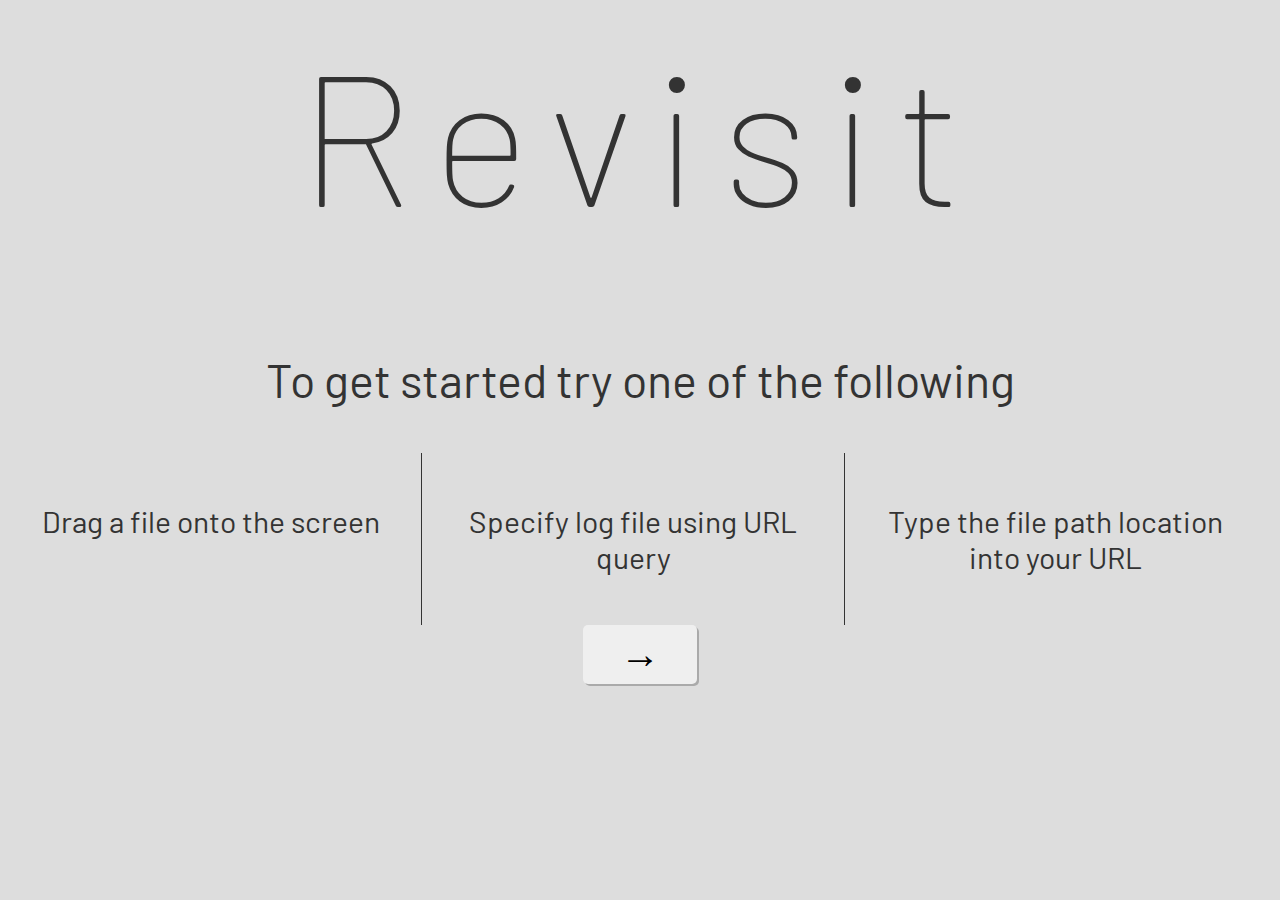
<file: index.html>
﻿<!DOCTYPE html>
<html lang="en">
    <head>
        <title>RoboViz</title>
        <meta name="Content-Type" content="text/html; charset=UTF-8" />
        <meta name="viewport" content="width=device-width, initial-scale=1.0, maximum-scale=1">
        <link type="text/css" rel="stylesheet" href="css/style.css" />
        <link href="https://fonts.googleapis.com/css?family=Barlow" rel="stylesheet">
    </head>
    <body id='dropZone'>

        <!-- window elements to append visualizers -->
        <div id="window1" class="window"></div>
        <div id="window2" class="window window-inactive"></div>

        <!-- controls related to model appearance -->
        <div id="modelCtrls" class='model-controls' data-state="collapsed">
            <span class="toggle" for="model-controls">&#9776;</span>
            <h4 class="title">Active Visualization</h4>
            <div id="modelName" class="select">
                <p class="active">--</p>
                <div class="select-collapse" data-state="expanded">
                    <ul class="select-list" data-for="modelSelect">
                    </ul>
                </div>
                <select id="modelSelect">
                    <option value=""></option>
                </select>
            </div>
            <h4 class="title">Group Name</h4>
            <div id="groupName" class="select">
                <p class="active">--</p>
                <div class="select-collapse" data-state="expanded">
                    <ul class="select-list" data-for="groupSelect">
                    </ul>
                </div>
                <select id="groupSelect">
                    <option value=""></option>
                </select>
            </div>
            <h4 class="title">Color</h4>
            <div class="control colors">
                <label for="colorWell">-- : </label>
                <input type="color" value="#ff0000" id="colorWell">
            </div>
            <h4 class="title">Textures</h4>
            <div class="control control-texture">
                <div class="textures" id="textures">
                    <a href="#" data-texture="bricks">bricks<span class="sample"></span></a>
                    <a href="#" data-texture="cloth">cloth<span class="sample"></span></a>
                    <a href="#" data-texture="concrete">concrete<span class="sample"></span></a>
                    <a href="#" data-texture="desert">desert<span class="sample"></span></a>
                    <a href="#" data-texture="grass">grass<span class="sample"></span></a>
                    <a href="#" data-texture="lace">lace<span class="sample"></span></a>
                    <a href="#" data-texture="marble">marble<span class="sample"></span></a>
                    <a href="#" data-texture="matrix">matrix<span class="sample"></span></a>
                    <a href="#" data-texture="metal">metal<span class="sample"></span></a>
                    <a href="#" data-texture="steel">steel<span class="sample"></span></a>
                    <a href="#" data-texture="stone">stone<span class="sample"></span></a>
                    <a href="#" data-texture="wood">wood<span class="sample"></span></a>
                </div>
                <input type="file" id="file-texture"/>
            </div>
                <div class="range-with-label">
                    <input id="transVal" class="value" type="text" value="1" />
                    <input id="transparencyCtrl" type="range" value="1" list="modelTransparency" min="0" max="1" step="0.1">
                    <label class="right-label">1</label>
                    <label class="left-label">0</label>
                    <p class="for">Transparency</p>
                </div>
        </div>

        <div id = "progress-holder">
          <div id = "progress-bar">
          </div>
        </div>

        <div class='logfile-controls'>
        </div>

        <!-- controls related to controling the display features of the animation -->
        <div class="ctrls-wrapper" data-for="playback-controls">
            <div class="playback-controls">
                <div id="playbackSlider" class='playback-slider' data-position="1">
                    <div class="playback-pane">
                        <div class="range-with-label">
                            <input id="speedInput" class="value" type="text" value="1" />
                            <input id="modelSpeed" type="range" min="-4" max="4" step="0.25" value="1">
                            <label class="right-label">4</label>
                            <label class="left-label">-4</label>
                            <p class="for">Playback Speed</p>
                        </div>
                        <button class="img-btn middle-btn" id="playPauseBtn" data-toggle="play"></button>
                        <div class="range-with-label">
                            <input id="timeInput" class="value" type="text" value="1" />
                            <input id="modelTime" type="range">
                            <label for="modelTime" class="right-label">--</label>
                            <label for="modelTime" class="left-label">--</label>
                            <p class="for">Current Time</p>
                        </div>
                    </div>
                    <div class="playback-pane">
                        <div class="control-group">
                            <h4>Camera</h4>
                            <button id="resetBtn" class="playback-btn">Reset camera</button>
                        </div>
                        <div class="control-group">
                            <h4>Playback</h4>
                            <button class="playback-btn" id="playAll">Play all</button>
                            <button class="playback-btn" id="pauseAll">Pause all</button>
                        </div>
                    </div>
                </div>
                <div class="pagination">
                    <label>page: </label>
                    <a data-page="1" href="#">1</a>
                    <a data-page="2" href="#">2</a>
                </div>
            </div>
        </div>

          <!-- splash screen -->
        <div id="splash-screen" data-state="display">

          <button id="show-button">&#8942;</button>
            
          <div id="splash-head">
            <p id="splash-title">Revisit</p>
          </div>
          <div id="instructions">
            <div id="get-started">
              <p id="description">To get started try one of the following</p>
            </div>
            <div id="option-container">
              <div class="option">
                <p>Drag a file onto the screen</p>
              </div>
              <div class="option">
                <p>Specify log file using URL query</p>
              </div>
              <div class="option" id="last-option">
                <p>Type the file path location into your URL</p>
              </div>
            </div>
            <div id="hide-splash">
              <button id="hide-button">&rarr;</button>
            </div>
          </div>
        </div>

        <!-- js -->
        <script src="vendor/three.js"></script>
        <script src="data/models.js"></script>
        <script src="vendor/STLLoaders.js"></script>
        <script src="vendor/OrbitControls.js"></script>
        <script src="js/controls.js"></script>
        <script src="js/visualizer.js"></script>
        <script src="js/main.js"></script>
        <script>

            //
            // Start the application
            //
            
            replay.start();

        </script>
    </body>
</html>
</file>
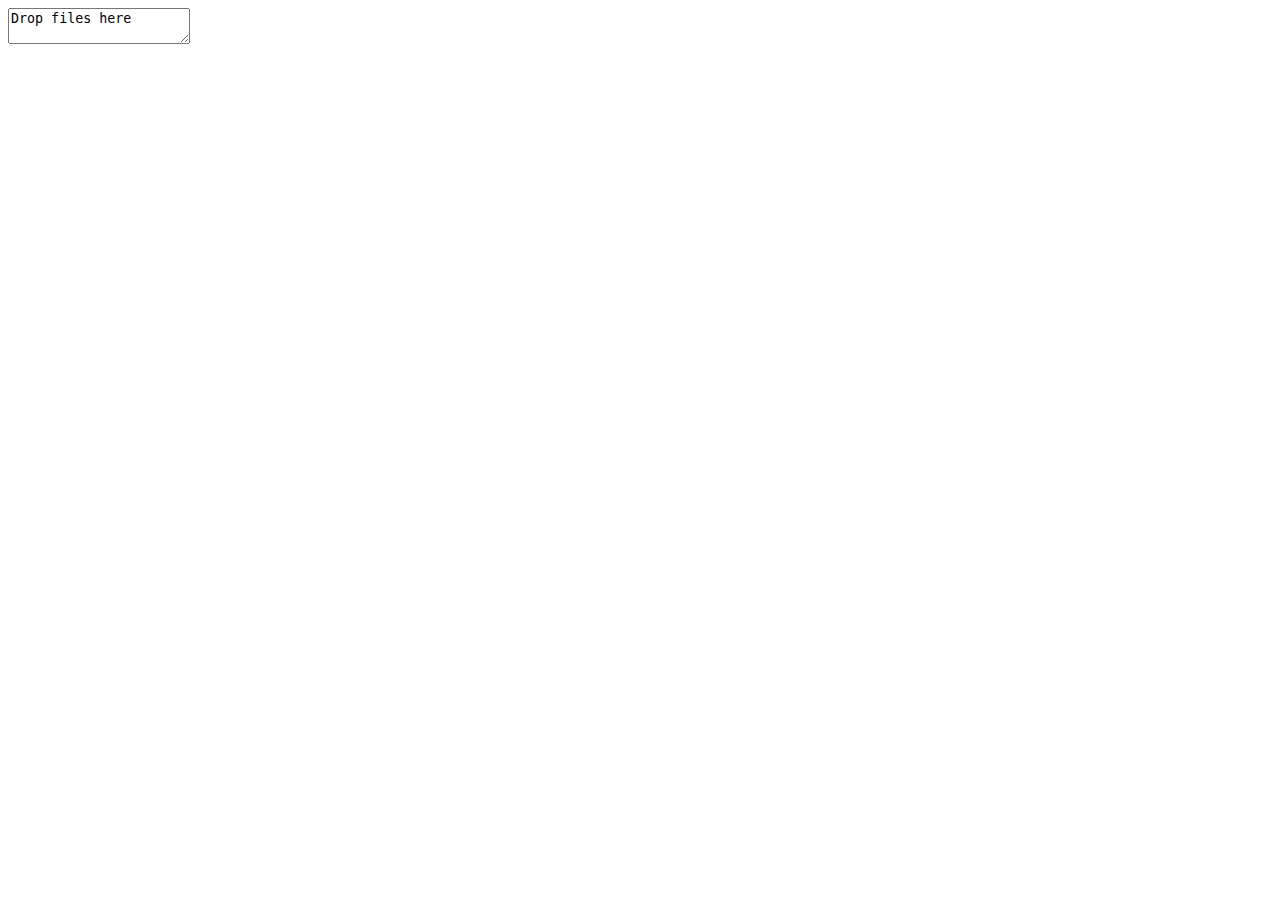
<file: dragndrop3.html>
<html>
<head>
  <title></title>
</head>
<body>
<textarea id="drop_zone">Drop files here</textarea>
<script>
  function handleFileSelect(evt) {
    evt.stopPropagation();
    evt.preventDefault();

    var files = evt.dataTransfer.files; // FileList object.
    var reader = new FileReader();
    reader.onload = function(event) {
         var text = event.target.result;
         console.log(text)

    }
    reader.readAsText(files[0],"UTF-8");
  }

  function handleDragOver(evt) {
    evt.stopPropagation();
    evt.preventDefault();
    evt.dataTransfer.dropEffect = 'copy'; // Explicitly show this is a copy.
  }

  // Setup the dnd listeners.
  var dropZone = document.getElementById('drop_zone');
  dropZone.addEventListener('dragover', handleDragOver, false);
  dropZone.addEventListener('drop', handleFileSelect, false);
</script>
</body>
</html>
</file>
<file: css/style.css>
/**
 * style rules for roboviz
 */

html {
    height: 100%;
    min-height: 100%;
    width: 100%;
}

body {
    margin: 0;
    font-size: 16px;
    overflow: hidden;
    font-family: sans-serif;
    height: 100%;
    min-height: 100%;
    width: 100%;
    background-color: #efefef;
}

body * {
    box-sizing: border-box;
}

/*
 * Model Controls
 */

.window {
    position: absolute;
    width: 100%;
    height: 100%;
}

.window-inactive {
    width: 0;
    height: 0;
}

.window[data-state='active']::after {
    content: "[active]";
    color: hsla(181, 100%, 50%, 0.5);
    position: absolute;
    display: block;
    top: 48px;
    right: 64px;
    margin: 0;
    padding: 16px 8px;
}

.rm-file {
    box-sizing: content-box;
    position: absolute;
    top: 16px;
    right: 16px;
    width: 16px;
    height: 16px;
    line-height: 16px;
    border-radius: 50%;
    padding: 6px;
    color: white;
    text-align: center;
    margin: 0;
}

.rm-file[data-state="enabled"] {
    background-color: hsla(0, 47%, 50%, 0.7);
    cursor: pointer;
}

.rm-file[data-state="enabled"]:hover {
    box-shadow: 0 0 7px hsla(0, 47%, 95%, 0.9);
}

.rm-file[data-state="disabled"] {
    background-color: hsla(0, 0%, 50%, 0.7);
}

.floor-toggle {
    position: absolute;
    top: 8px;
    right: 64px;
    margin: 0;
    padding: 16px 8px;
    color: white;
    background-color: hsla(0, 0%, 0%, 0.6);
    border-radius: 3px;
    z-index: 998;
}

.floor-toggle input {
    margin-left: 8px;
}

.camera-toggle {
    position: absolute;
    top: 8px;
    right: 200px;
    margin: 0;
    padding: 16px 8px;
    color: white;
    background-color: hsla(0, 0%, 0%, 0.6);
    border-radius: 3px;
    z-index: 998;
}

.camera-toggle input {
    margin-left: 8px;
}

.toolbar {
    position: absolute;
    top: 0;
    width: 100%;
    background-color: white;
    min-height: 3rem;
}

.model-title {
    color: #DFDFDB;
    font: Helvetica, Sans-Serif;
    text-transform: uppercase;
    font-weight: 400;
}

.styled-select {
    background: rgba(223, 223, 219, .4) url(http://i62.tinypic.com/15xvbd5.png) no-repeat 96% 0;
    overflow:hidden;
    width:350px;
    -moz-border-radius: 9px 9px 9px 9px;
    -webkit-border-radius: 9px 9px 9px 9px;
    border-radius: 9px 9px 9px 9px;
    box-shadow: 1px 1px 11px #330033;
}

.styled-select select {
    background: transparent;
    border: none;
    color: #fff;
}

.model-controls {
    z-index: 999;
    width: 464px;
    height: 100%;
    position: absolute;
    left: 0;
    background-color: hsla(0, 0%, 0%, 0.6);
    padding: 32px 64px 64px 16px;
    font: Helvetica, Sans-Serif;
}

.model-controls[data-state="expanded"] {
    margin-left: 0;
    transition: margin-left 0.3s ease-out;
}

.model-controls[data-state="collapsed"] {
    margin-left: -400px;
    transition: margin-left 0.3s ease-out;
}

.model-controls .title {
    font-weight: 400;
    margin-bottom: 8px;
    color: hsl(0, 0%, 70%);
    letter-spacing: 0.1em;
}

.toggle[for="model-controls"] {
    position: absolute;
    top: 0;
    right: 0;
    cursor: pointer;
    width: 64px;
    padding: 16px 0;
    text-align: center;
    color: hsl(0, 0%, 95%);
}

.control {
    padding: 8px;
    border-radius: 3px;
    color: hsl(0, 0%, 10%);
    background-color: hsla(0, 0%, 95%, 0.5);
    margin-bottom: 24px;
}

.control > h4 {
    margin-top: 0;
}

.textures {
    margin-bottom: 24px;
}

.textures a {
    text-decoration: none;
    color: hsl(0, 0%, 70%);
    margin-right: 16px;
    vertical-align: middle;
    transition: color 0.2s ease-out;
}

.textures a:hover {
    color: hsl(0, 0%, 0%);
}

.textures a .sample {
    margin-left: 8px;
    display: inline-block;
    width: 27px;
    height: 27px;
    background-size: cover;
    border: 1px solid black;
}

.select:first-of-type {
    z-index: 999;
}

.select {
    position: relative;
    width: 100%;
    margin-bottom: 16px;
    background-color: hsla(0, 0%, 95%, 1);
    color: hsl(0, 0%, 10%);
}

.select .active {
    margin: 0;
    padding: 16px 8px;
}

.select .select-collapse {
    display: none;
    position: absolute;
    box-shadow: 0 4px 3px hsla(0, 0%, 10%, 1);
    top: 100%;
    width: 100%;
    background-color: hsla(0, 0%, 85%, 1);
    max-height: 204px;
    overflow-y: scroll;
}

.select .select-list {
    list-style-type: none;
    margin: 0;
    padding: 0;
}

.select .select-list li {
    padding: 16px 8px;
    border-top: 1px solid hsla(0, 0%, 60%, 1);
    color: hsla(0, 0%, 75%, 1);
}

.select .select-list li[data-disabled='false'] {
    color: hsl(0, 0%, 10%);
}

.select .select-list li[data-disabled='false']:hover {
    cursor: pointer;
    background-color: hsla(0, 0%, 75%, 1);
}

.select .select-list li[data-selected='true'] {
    background-color: hsl(0, 0%, 50%);
}

.select .select-list li[data-selected='true']:hover {
    background-color: hsl(0, 0%, 50%);
}

.select:hover .select-collapse {
    display: inherit;
}

.select select {
    display: none;
}

.textures a[data-texture="bricks"] .sample {
    background-image: url("../assets/images/bricks.png");
}

.textures a[data-texture="cloth"] .sample {
    background-image: url("../assets/images/cloth.png");
}

.textures a[data-texture="concrete"] .sample {
    background-image: url("../assets/images/concrete.png");
}

.textures a[data-texture="desert"] .sample {
    background-image: url("../assets/images/desert.png");
}

.textures a[data-texture="grass"] .sample {
    background-image: url("../assets/images/grass.png");
}

.textures a[data-texture="lace"] .sample {
    background-image: url("../assets/images/lace.png");
}

.textures a[data-texture="marble"] .sample {
    background-image: url("../assets/images/marble.png");
}

.textures a[data-texture="matrix"] .sample {
    background-image: url("../assets/images/matrix.png");
}

.textures a[data-texture="metal"] .sample {
    background-image: url("../assets/images/metal.png");
}

.textures a[data-texture="steel"] .sample {
    background-image: url("../assets/images/steel.png");
}

.textures a[data-texture="stone"] .sample {
    background-image: url("../assets/images/stone.png");
}

.textures a[data-texture="wood"] .sample {
    background-image: url("../assets/images/wood.png");
}

.colors label {
    margin-right: 8px;
}


/*
 * Playback Controls
 */

.ctrls-wrapper {
    position: absolute;
}

.ctrls-wrapper[data-for="playback-controls"] {
    bottom: 0;
    width: 100%;
    padding: 16px;
}

.ctrls-wrapper[data-for="additional-opts"] {
    top: 100%;
    width: 100%;
    padding: 16px;
}

 .playback-controls {
     overflow: hidden;
     position: relative;
     width: 100%;
     max-width: 800px;
     margin: 0 auto;
     padding: 16px 4px;
     background-color: hsla(0, 0%, 0%, 0.6);
     border-radius: 3px;
     text-align: center;
     vertical-align: middle;
 }

 .playback-controls .pagination {
     position: absolute;
     background-color: hsla(0, 0%, 95%, 0.5);
     border-radius: 0 3px 0 3px;
     padding: 8px 6px;
     top: 0;
     right: 0;
 }

 .playback-controls .pagination a {
     color: hsl(0, 0%, 10%);
     margin-left: 8px;
 }

 .playback-slider {
     width: 200%;
     height: 100%;
 }

.playback-slider[data-position="1"] {
    margin-left: 0;
    transition: margin-left 0.3s ease-out;
}

.playback-slider[data-position="2"] {
    margin-left: -100%;
    transition: margin-left 0.3s ease-out;
}

.playback-pane {
    width: 50%;
    height: 100%;
    float: left;
}

.control-group {
    display: inline-block;
    height: 100%;
    margin-right: 16px;
    border-radius: 3px;
    padding: 0 16px 8px 16px;
    border: 1px solid hsla(0, 0%, 95%, 0.5);
}

.control-group h4 {
    margin: 0;
    margin: 8px 0;
    font-weight: 400;
    letter-spacing: 0.1em;
    color: hsl(0, 0%, 70%);
}

.playback-controls .middle-btn {
    display: inline-block;
    vertical-align: middle;
    margin: 0 32px;
}

.img-btn {
    width: 64px;
    height: 48px;
    border: none;
    padding: 0;
    border-radius: 3px;
    cursor: pointer;
    background-color: hsla(0, 0%, 95%, 0.5);
    background-size: 100%;
    background-position: center;
    background-repeat: no-repeat;
}

.playback-btn {
    cursor: pointer;
    background-color: hsla(0, 0%, 95%, 0.5);
    border-radius: 3px;
    padding: 8px 6px;
    font-size: 16px;
}

.playback-controls .img-btn[data-toggle="play"] {
    background-image: url('../assets/images/pause.png');
 }

 .playback-controls .img-btn[data-toggle="pause"] {
     background-image: url('../assets/images/play.png');
 }

 .range-with-label {
     display: inline-block;
     vertical-align: middle;
     text-align: center;
 }

 .range-with-label .value {
     display: block;
     margin: 0 auto;
     margin-bottom: 8px;
     width: 48px;
     padding: 8px 2px;
     border: 1px solid hsl(0, 0%, 80%);
     border-radius: 3px;
     vertical-align: middle;
     font-size: 16px;
     background-color: hsla(0, 0%, 95%, 0.5);
 }

.range-with-label label {
    color: hsl(0, 0%, 95%);
    letter-spacing: 0.1em;
    min-width: 16px;
}

 .range-with-label .right-label {
     float: right;
     margin-left: 6px;
     color: rgba(223, 223, 219, 1);
 }

 .range-with-label .left-label {
     float: left;
     margin-right: 6px;
     color: rgba(223, 223, 219, 1);
 }

 .range-with-label .for {
     margin: 0;
 }

 /*
  * Progress Bar
  */

  #modelTimeVal {
      color: black;
      background-color: rgba(223, 223, 219, .4);
  }

  #modelSpeedVal {
      color: black;
      background-color: rgba(223, 223, 219, .4)
  }

  #progress-holder {
    height: 10px;
    width: 70vw;
    margin: auto;
    background: #cecece;
    padding: 0;
    overflow: hidden;
    border-radius: 3px;
    position: fixed;
    top: 50%;
    left: 50%;
    transform: translate(-50%, -50%);
    display: none;
    opacity: 0.5;
  }

  #progress-bar {
    background: #848484;
    width: 0;
    z-index: 1;
    padding: 0;
    height: 100%;
  }

  /*
   * Splash Screen
   */

#splash-screen {
    background-color: #ddd;
    font-family: 'Barlow', arial, sans-serif;
    height: 100%;
    width: 100%;
    overflow: visible;
    color: #333;
    position: absolute;
    z-index: 999;
}

#splash-screen[data-state="display"] {
    margin-left: 0;
    transition: margin-left 0.3s ease-in-out;
}

#splash-screen[data-state="hidden"] {
    margin-left: 100%;
    transition: margin-left 0.3s ease-in-out;
}

   .slide-right {
     margin-left: 100vw;
   }

   #splash-head {
     text-align: center;
   }

   #splash-title {
     font-size: 140pt;
     font-weight: lighter;
     letter-spacing: 20px;
     margin: 20px;
   }

   #description {
     font-size: 35pt;
   }

   #instructions {
    margin-top: 60px;
    display: flex;
    flex-direction: column;
    justify-content: center;
    text-align: center;
   }

   #get-started {
     display: flex;
     justify-content: center;
   }

   #option-container {
    display: flex;
    flex-direction: row;
   }

   .option {
     width: 33%;
     border-right: solid;
     border-width: thin;
     padding: 20px;
     font-size: 30px;
     display: flex;
     justify-content: center;
   }

   #last-option {
     border: none;
   }

   #hide-splash {
     display: flex;
     justify-content: center;
   }

   #hide-button {
     padding: 7px 37px;
     border: 0 solid;
     font-size: 30pt;
     border-radius: 5px;
     background-color: #efefef;
     border-color: #333;
     box-shadow: 2px 2px #aaa;
     cursor: pointer;
   }

   #show-button {
     border: 0 solid;
     font-size: 1.5em;
     border-radius: 5px;
     background-color: #eee;
     width: 30px;
     height: 33vh;
     left: -30px;
     position: absolute;
     opacity: 0.5;
     transform: translate(0, 33vh);
     padding: 2px;
     cursor: pointer;
   }

   @media (max-width: 960px) {

     #splash-screen {
       padding: 0;
       margin-left: 0;
       overflow: hidden;
     }

     #splash-title {
       font-size: 20vw;
       font-weight: 100;
       letter-spacing: 10px;
     }

     #instructions {
      display: flex;
      margin: 5vh;
      transform: none;
      justify-content: center;
     }

     .option {
       border-right: none;
       border-bottom: solid;
       border-width: thin;
       width: 90vw;
     }

     #option-container {
       flex-direction: column;
     }
   }
</file>
